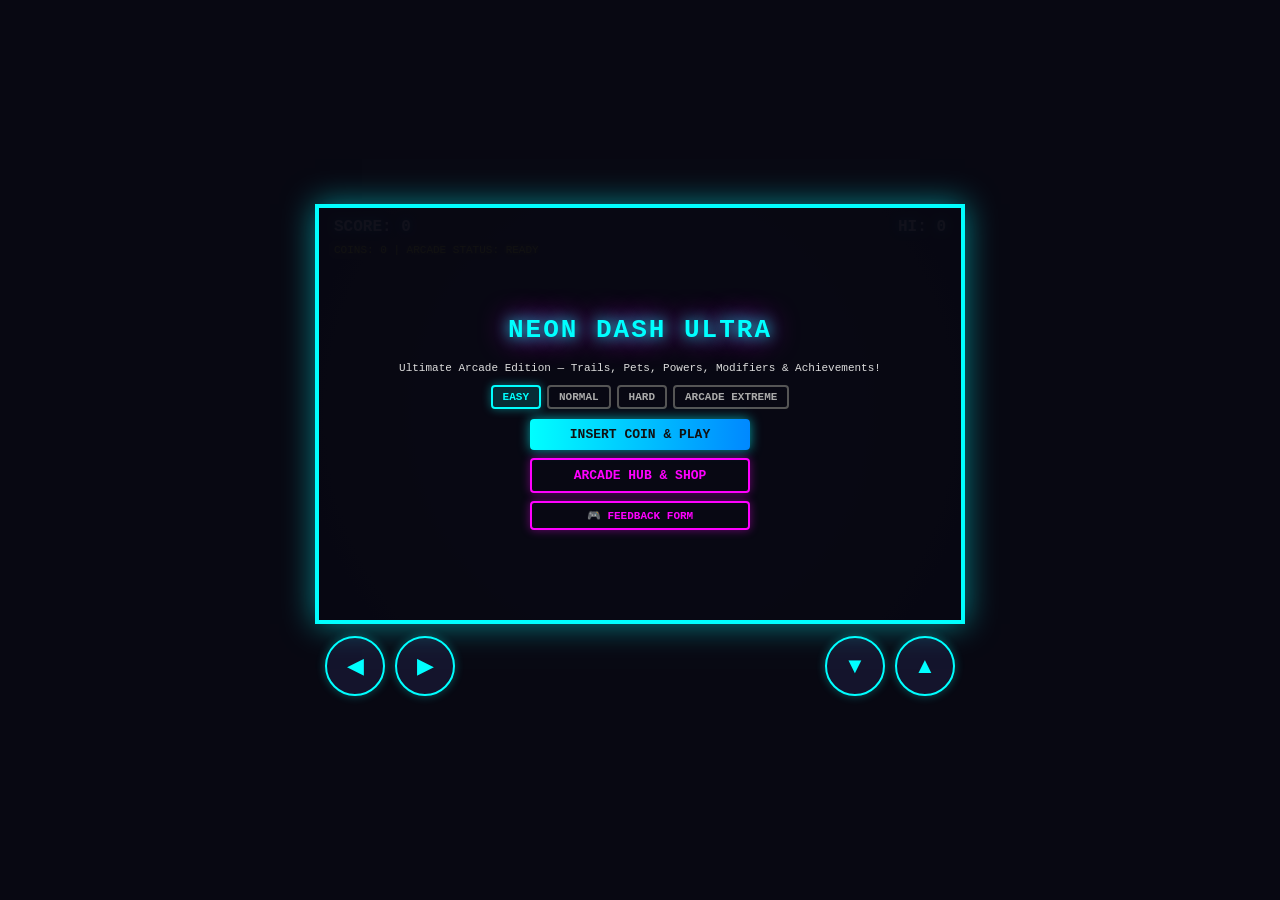
<file: game.html>
<!DOCTYPE html>
<html lang="en">
<head>
  <meta charset="UTF-8">
  <meta name="viewport" content="width=device-width, initial-scale=1.0, user-scalable=no">
  <title>Neon Dash Ultra - Ultimate Arcade Edition v2.0</title>
  <style>
    * {
      box-sizing: border-box;
      user-select: none;
      -webkit-user-select: none;
    }
    body {
      margin: 0;
      padding: 0;
      background: #080812;
      color: #fff;
      font-family: 'Courier New', Courier, monospace;
      display: flex;
      flex-direction: column;
      align-items: center;
      justify-content: center;
      height: 100vh;
      overflow: hidden;
      touch-action: none;
    }
    #game-container {
      position: relative;
      width: 100%;
      max-width: 650px;
      height: 420px;
      background: #101026;
      border: 4px solid #0ff;
      box-shadow: 0 0 30px rgba(0, 255, 255, 0.5), inset 0 0 15px rgba(255, 0, 255, 0.2);
      overflow: hidden;
    }
    canvas {
      display: block;
      background: radial-gradient(circle at center, #1b1b3a 0%, #0a0a1a 100%);
      width: 100%;
      height: 100%;
    }
    .ui-overlay {
      position: absolute;
      top: 10px;
      left: 15px;
      right: 15px;
      display: flex;
      justify-content: space-between;
      font-size: 16px;
      font-weight: bold;
      text-shadow: 0 0 8px #0ff;
      pointer-events: none;
      z-index: 5;
    }
    .status-bar {
      position: absolute;
      top: 36px;
      left: 15px;
      font-size: 11px;
      color: #ff0;
      text-shadow: 0 0 6px #ff0;
      pointer-events: none;
      z-index: 5;
    }
    .screen-message {
      position: absolute;
      top: 0;
      left: 0;
      width: 100%;
      height: 100%;
      background: rgba(8, 8, 18, 0.96);
      display: flex;
      flex-direction: column;
      align-items: center;
      justify-content: center;
      text-align: center;
      padding: 20px;
      z-index: 10;
      overflow-y: auto;
    }
    .screen-message h1 {
      color: #0ff;
      text-shadow: 0 0 15px #0ff, 0 0 30px #f0f;
      margin-bottom: 5px;
      font-size: 26px;
      letter-spacing: 2px;
    }
    .screen-message p {
      margin-bottom: 10px;
      color: #ddd;
      font-size: 11px;
      line-height: 1.3;
    }
    .difficulty-selector {
      display: flex;
      gap: 6px;
      margin-bottom: 10px;
    }
    .diff-btn {
      background: transparent;
      border: 2px solid #555;
      color: #aaa;
      padding: 4px 10px;
      font-family: inherit;
      font-weight: bold;
      cursor: pointer;
      border-radius: 4px;
      transition: 0.2s;
      font-size: 11px;
    }
    .diff-btn.active {
      border-color: #0ff;
      color: #0ff;
      background: rgba(0, 255, 255, 0.15);
      box-shadow: 0 0 10px rgba(0, 255, 255, 0.4);
    }
    .btn-group {
      display: flex;
      flex-direction: column;
      gap: 8px;
      width: 220px;
    }
    .btn {
      background: linear-gradient(90deg, #0ff, #0088ff);
      color: #111;
      border: none;
      padding: 8px 16px;
      font-size: 13px;
      font-weight: bold;
      cursor: pointer;
      border-radius: 4px;
      box-shadow: 0 0 12px rgba(0,255,255,0.6);
      transition: 0.2s;
      font-family: inherit;
      text-transform: uppercase;
      text-decoration: none;
      display: inline-block;
      text-align: center;
    }
    .btn-secondary {
      background: transparent;
      border: 2px solid #ff00ff;
      color: #ff00ff;
      box-shadow: 0 0 10px rgba(255,0,255,0.4);
    }
    .btn:active {
      transform: scale(0.95);
    }
    .tab-container {
      display: flex;
      gap: 3px;
      margin-bottom: 8px;
      flex-wrap: wrap;
      justify-content: center;
    }
    .tab-btn {
      background: #141428;
      border: 1px solid #0ff;
      color: #0ff;
      padding: 3px 6px;
      font-size: 10px;
      font-weight: bold;
      cursor: pointer;
      border-radius: 3px;
      font-family: inherit;
    }
    .tab-btn.active {
      background: #0ff;
      color: #111;
      box-shadow: 0 0 6px #0ff;
    }
    .hub-box {
      display: flex;
      flex-direction: column;
      gap: 5px;
      width: 100%;
      max-width: 400px;
      max-height: 160px;
      overflow-y: auto;
      margin-bottom: 8px;
      padding-right: 4px;
    }
    .hub-item {
      display: flex;
      justify-content: space-between;
      align-items: center;
      background: rgba(255, 255, 255, 0.04);
      border: 1px solid #444;
      padding: 5px 8px;
      border-radius: 4px;
      font-size: 11px;
    }
    .hub-item span {
      text-align: left;
    }
    .action-btn {
      background: #ffcc00;
      border: none;
      padding: 3px 7px;
      font-weight: bold;
      cursor: pointer;
      border-radius: 3px;
      font-family: inherit;
      font-size: 10px;
    }
    .action-btn:disabled {
      background: #333;
      color: #666;
      cursor: not-allowed;
    }
    textarea.data-area {
      width: 100%;
      height: 45px;
      background: #050510;
      color: #0ff;
      border: 1px solid #0ff;
      padding: 4px;
      font-family: inherit;
      font-size: 9px;
      resize: none;
    }
    .controls {
      display: flex;
      justify-content: space-between;
      width: 100%;
      max-width: 650px;
      margin-top: 12px;
      padding: 0 10px;
    }
    .control-group {
      display: flex;
      gap: 10px;
    }
    .control-btn {
      width: 60px;
      height: 60px;
      background: #14142c;
      color: #0ff;
      border: 2px solid #0ff;
      border-radius: 50%;
      font-size: 22px;
      display: flex;
      align-items: center;
      justify-content: center;
      box-shadow: 0 0 10px rgba(0, 255, 255, 0.3);
      cursor: pointer;
    }
    .control-btn:active {
      background: #0ff;
      color: #111;
    }
    .hidden {
      display: none !important;
    }
  </style>
</head>
<body>

  <div id="game-container">
    <div class="ui-overlay">
      <div id="score-display">SCORE: 0</div>
      <div id="high-score-display">HI: 0</div>
    </div>
    <div class="status-bar" id="status-bar">COINS: 0 | ARCADE STATUS: READY</div>

    <div id="start-screen" class="screen-message">
      <h1>NEON DASH ULTRA</h1>
      <p>Ultimate Arcade Edition — Trails, Pets, Powers, Modifiers & Achievements!</p>
      
      <div class="difficulty-selector">
        <button class="diff-btn active" data-diff="easy">EASY</button>
        <button class="diff-btn" data-diff="normal">NORMAL</button>
        <button class="diff-btn" data-diff="hard">HARD</button>
        <button class="diff-btn" data-diff="arcade">ARCADE EXTREME</button>
      </div>

      <div class="btn-group">
        <button class="btn" id="start-btn">INSERT COIN & PLAY</button>
        <button class="btn btn-secondary" id="open-hub-btn">ARCADE HUB & SHOP</button>
        <a class="btn btn-secondary" href="https://forms.cloud.microsoft/r/CgqJpYWd6M" target="_blank" style="font-size: 11px; padding: 6px 16px;">🎮 FEEDBACK FORM</a>
      </div>
    </div>

    <div id="hub-screen" class="screen-message hidden">
      <h1>ARCADE TERMINAL</h1>
      <p id="hub-coin-display">Total Coins: 0</p>
      
      <div class="tab-container">
        <button class="tab-btn active" data-tab="shop">Upgrades</button>
        <button class="tab-btn" data-tab="skins">Skins/Trails</button>
        <button class="tab-btn" data-tab="pets">Drones</button>
        <button class="tab-btn" data-tab="quests">Quests</button>
        <button class="tab-btn" data-tab="ach">Badges</button>
        <button class="tab-btn" data-tab="lb">Scores</button>
        <button class="tab-btn" data-tab="data">Sync</button>
      </div>

      <div id="tab-shop" class="hub-box">
        <div class="hub-item">
          <span id="desc-shield">Shield Duration (Lvl 0)</span>
          <button class="action-btn" id="buy-shield">Cost: 50</button>
        </div>
        <div class="hub-item">
          <span id="desc-magnet">Magnet Range (Lvl 0)</span>
          <button class="action-btn" id="buy-magnet">Cost: 50</button>
        </div>
        <div class="hub-item">
          <span id="desc-boost">Speed Boost Duration (Lvl 0)</span>
          <button class="action-btn" id="buy-boost">Cost: 50</button>
        </div>
      </div>

      <div id="tab-skins" class="hub-box hidden">
        <div class="hub-item">
          <span id="skin-desc-1">Cyber Cube (Skin)</span>
          <button class="action-btn" id="buy-skin-1">Equipped</button>
        </div>
        <div class="hub-item">
          <span id="skin-desc-2">Rainbow Trail</span>
          <button class="action-btn" id="buy-trail-1">Cost: 150</button>
        </div>
        <div class="hub-item">
          <span id="skin-desc-3">Fire Sparks Trail</span>
          <button class="action-btn" id="buy-trail-2">Cost: 150</button>
        </div>
      </div>

      <div id="tab-pets" class="hub-box hidden">
        <div class="hub-item">
          <span>Coin Drone (+10% Coin Bonus)</span>
          <button class="action-btn" id="buy-pet-1">Cost: 300</button>
        </div>
        <div class="hub-item">
          <span>Shield Bot (Periodic Auto-Shield)</span>
          <button class="action-btn" id="buy-pet-2">Cost: 500</button>
        </div>
      </div>

      <div id="tab-quests" class="hub-box hidden"></div>
      <div id="tab-ach" class="hub-box hidden"></div>
      <div id="tab-lb" class="hub-box hidden"></div>

      <div id="tab-data" class="hub-box hidden">
        <p style="font-size: 9px; margin:0 0 3px 0;">Backup/Restore save strings:</p>
        <textarea id="data-textarea" class="data-area" placeholder="Paste save string here..."></textarea>
        <div style="display: flex; gap: 4px;">
          <button class="action-btn" id="export-btn" style="flex:1;">Export Data</button>
          <button class="action-btn" id="import-btn" style="flex:1;">Import Data</button>
        </div>
      </div>

      <button class="btn" id="close-hub-btn" style="margin-top:4px;">MAIN MENU</button>
    </div>

    <div id="gameover-screen" class="screen-message hidden">
      <h1>GAME OVER</h1>
      <p id="final-stats">Score: 0<br>Coins Collected: 0</p>
      <div class="btn-group">
        <button class="btn" id="restart-btn">CONTINUE / RETRY</button>
        <button class="btn btn-secondary" id="home-btn">MAIN MENU</button>
        <a class="btn btn-secondary" href="https://forms.cloud.microsoft/r/CgqJpYWd6M" target="_blank" style="font-size: 11px; padding: 6px 16px;">🎮 FEEDBACK FORM</a>
      </div>
    </div>

    <canvas id="gameCanvas" width="650" height="420"></canvas>
  </div>

  <div class="controls">
    <div class="control-group">
      <button class="control-btn" id="btn-left">◀</button>
      <button class="control-btn" id="btn-right">▶</button>
    </div>
    <div class="control-group">
      <button class="control-btn" id="btn-down">▼</button>
      <button class="control-btn" id="btn-up">▲</button>
    </div>
  </div>

  <script>
    const canvas = document.getElementById("gameCanvas");
    const ctx = canvas.getContext("2d");

    const startScreen = document.getElementById("start-screen");
    const hubScreen = document.getElementById("hub-screen");
    const gameOverScreen = document.getElementById("gameover-screen");
    
    const startBtn = document.getElementById("start-btn");
    const openHubBtn = document.getElementById("open-hub-btn");
    const closeHubBtn = document.getElementById("close-hub-btn");
    const restartBtn = document.getElementById("restart-btn");
    const homeBtn = document.getElementById("home-btn");

    const scoreDisplay = document.getElementById("score-display");
    const highScoreDisplay = document.getElementById("high-score-display");
    const statusBar = document.getElementById("status-bar");
    const finalStatsText = document.getElementById("final-stats");
    const hubCoinDisplay = document.getElementById("hub-coin-display");
    const diffButtons = document.querySelectorAll(".diff-btn");
    const tabButtons = document.querySelectorAll(".tab-btn");

    const buyShieldBtn = document.getElementById("buy-shield");
    const buyMagnetBtn = document.getElementById("buy-magnet");
    const buyBoostBtn = document.getElementById("buy-boost");
    const descShield = document.getElementById("desc-shield");
    const descMagnet = document.getElementById("desc-magnet");
    const descBoost = document.getElementById("desc-boost");

    const buySkin1 = document.getElementById("buy-skin-1");
    const buyTrail1 = document.getElementById("buy-trail-1");
    const buyTrail2 = document.getElementById("buy-trail-2");
    const buyPet1 = document.getElementById("buy-pet-1");
    const buyPet2 = document.getElementById("buy-pet-2");

    const exportBtn = document.getElementById("export-btn");
    const importBtn = document.getElementById("import-btn");
    const dataTextarea = document.getElementById("data-textarea");

    let gameRunning = false;
    let score = 0;
    let totalCoins = parseInt(localStorage.getItem("neon_dash_coins")) || 150;
    let sessionCoins = 0;
    let highScore = localStorage.getItem("neon_dash_arcade_hi") || 0;
    let currentDifficulty = "easy";
    let gameSpeed = 4;
    let gravity = 0.6;
    let activeConsequenceText = "";
    let consequenceTimer = 0;
    let screenShakeTimer = 0;

    let upgrades = {
      shield: parseInt(localStorage.getItem("up_shield")) || 0,
      magnet: parseInt(localStorage.getItem("up_magnet")) || 0,
      boost: parseInt(localStorage.getItem("up_boost")) || 0
    };

    let customization = {
      activeSkin: localStorage.getItem("active_skin") || "cyber",
      rainbowTrail: localStorage.getItem("trail_rainbow") === "true",
      fireTrail: localStorage.getItem("trail_fire") === "true",
      activeTrail: localStorage.getItem("active_trail") || "none",
      coinDrone: localStorage.getItem("pet_drone") === "true",
      shieldBot: localStorage.getItem("pet_bot") === "true"
    };

    let quests = [
      { id: 'q1', desc: 'Collect 30 Total Coins', target: 30, progress: parseInt(localStorage.getItem('q1_prog')) || 0, claimed: localStorage.getItem('q1_claim') === 'true', reward: 75 },
      { id: 'q2', desc: 'Reach Score 300', target: 300, progress: parseInt(localStorage.getItem('q2_prog')) || 0, claimed: localStorage.getItem('q2_claim') === 'true', reward: 150 }
    ];

    let achievements = [
      { id: 'a1', desc: 'First Run: Complete your first dash', unlocked: localStorage.getItem('ach_1') === 'true' },
      { id: 'a2', desc: 'High Flyer: Score over 500 points', unlocked: localStorage.getItem('ach_2') === 'true' }
    ];

    let leaderboardData = JSON.parse(localStorage.getItem('neon_dash_arcade_lb')) || [
      { name: "NEON_KING", score: 1840 },
      { name: "CYBER_NINJA", score: 1420 },
      { name: "SYNTH_WAVE", score: 950 }
    ];

    highScoreDisplay.innerText = "HI: " + highScore;

    const difficulties = {
      easy: { speed: 4, gravity: 0.5, obstacleFreq: 85, speedInc: 0.0005 },
      normal: { speed: 6, gravity: 0.65, obstacleFreq: 60, speedInc: 0.001 },
      hard: { speed: 9, gravity: 0.9, obstacleFreq: 42, speedInc: 0.002 },
      arcade: { speed: 11, gravity: 1.1, obstacleFreq: 30, speedInc: 0.0035 }
    };

    diffButtons.forEach(btn => {
      btn.addEventListener("click", () => {
        diffButtons.forEach(b => b.classList.remove("active"));
        btn.classList.add("active");
        currentDifficulty = btn.getAttribute("data-diff");
      });
    });

    tabButtons.forEach(btn => {
      btn.addEventListener("click", () => {
        tabButtons.forEach(b => b.classList.remove("active"));
        btn.classList.add("active");
        let tab = btn.getAttribute("data-tab");
        document.getElementById("tab-shop").classList.add("hidden");
        document.getElementById("tab-skins").classList.add("hidden");
        document.getElementById("tab-pets").classList.add("hidden");
        document.getElementById("tab-quests").classList.add("hidden");
        document.getElementById("tab-ach").classList.add("hidden");
        document.getElementById("tab-lb").classList.add("hidden");
        document.getElementById("tab-data").classList.add("hidden");
        document.getElementById("tab-" + tab).classList.remove("hidden");
        if (tab === "quests") renderQuests();
        if (tab === "ach") renderAchievements();
        if (tab === "lb") renderLeaderboard();
      });
    });

    let player = {
      x: 80,
      y: 280,
      width: 30,
      height: 40,
      vy: 0,
      jumpForce: -11.5,
      isJumping: false,
      isDuck: false,
      normalHeight: 40,
      duckHeight: 20,
      color: "#0ff",
      shieldActive: false,
      magnetActive: false,
      speedBoostActive: false,
      slowMoActive: false,
      ghostActive: false,
      shieldTimer: 0,
      magnetTimer: 0,
      speedBoostTimer: 0,
      slowMoTimer: 0,
      ghostTimer: 0
    };

    let obstacles = [];
    let collectibleItems = [];
    let particleEffects = [];
    let spawnTimer = 0;
    let worldTheme = 0;

    function updateHubUI() {
      hubCoinDisplay.innerText = "Total Coins: " + totalCoins;

      let shieldCost = 50 * (upgrades.shield + 1);
      let magnetCost = 50 * (upgrades.magnet + 1);
      let boostCost = 50 * (upgrades.boost + 1);

      descShield.innerText = `Shield Duration (Lvl ${upgrades.shield})`;
      buyShieldBtn.innerText = upgrades.shield >= 5 ? "MAX" : `Cost: ${shieldCost}`;
      buyShieldBtn.disabled = upgrades.shield >= 5 || totalCoins < shieldCost;

      descMagnet.innerText = `Magnet Range (Lvl ${upgrades.magnet})`;
      buyMagnetBtn.innerText = upgrades.magnet >= 5 ? "MAX" : `Cost: ${magnetCost}`;
      buyMagnetBtn.disabled = upgrades.magnet >= 5 || totalCoins < magnetCost;

      descBoost.innerText = `Speed Boost Duration (Lvl ${upgrades.boost})`;
      buyBoostBtn.innerText = upgrades.boost >= 5 ? "MAX" : `Cost: ${boostCost}`;
      buyBoostBtn.disabled = upgrades.boost >= 5 || totalCoins < boostCost;

      buySkin1.innerText = customization.activeSkin === "cyber" ? "Equipped" : "Equip";
      buyTrail1.innerText = customization.activeTrail === "rainbow" ? "Equipped" : (customization.rainbowTrail ? "Equip" : "Cost: 150");
      buyTrail2.innerText = customization.activeTrail === "fire" ? "Equipped" : (customization.fireTrail ? "Equip" : "Cost: 150");
      
      buyPet1.innerText = customization.coinDrone ? "Owned" : "Cost: 300";
      buyPet1.disabled = customization.coinDrone || totalCoins < 300;

      buyPet2.innerText = customization.shieldBot ? "Owned" : "Cost: 500";
      buyPet2.disabled = customization.shieldBot || totalCoins < 500;
    }

    function renderQuests() {
      let container = document.getElementById("tab-quests");
      container.innerHTML = "";
      quests.forEach(q => {
        let isDone = q.progress >= q.target;
        container.innerHTML += `
          <div class="hub-item">
            <span>${q.desc} (${Math.min(q.progress, q.target)}/${q.target})</span>
            <button class="action-btn" ${q.claimed || !isDone ? 'disabled' : ''} onclick="claimQuest('${q.id}')">
              ${q.claimed ? 'Claimed' : (isDone ? 'Claim ' + q.reward : 'Active')}
            </button>
          </div>`;
      });
    }

    window.claimQuest = function(id) {
      let q = quests.find(item => item.id === id);
      if (q && !q.claimed && q.progress >= q.target) {
        q.claimed = true;
        totalCoins += q.reward;
        localStorage.setItem("neon_dash_coins", totalCoins);
        localStorage.setItem(id + '_claim', 'true');
        updateHubUI();
        renderQuests();
      }
    };

    function renderAchievements() {
      let container = document.getElementById("tab-ach");
      container.innerHTML = "";
      achievements.forEach(ach => {
        container.innerHTML += `
          <div class="hub-item">
            <span>${ach.desc}</span>
            <span style="color: ${ach.unlocked ? '#0ff' : '#777'}">${ach.unlocked ? 'UNLOCKED' : 'LOCKED'}</span>
          </div>`;
      });
    }

    function renderLeaderboard() {
      let container = document.getElementById("tab-lb");
      container.innerHTML = "";
      leaderboardData.sort((a, b) => b.score - a.score);
      leaderboardData.forEach((entry, idx) => {
        container.innerHTML += `
          <div class="hub-item">
            <span>#${idx+1} ${entry.name}</span>
            <span>${entry.score} pts</span>
          </div>`;
      });
    }

    exportBtn.addEventListener("click", () => {
      let saveData = {
        coins: totalCoins,
        hi: highScore,
        upgrades: upgrades,
        customization: customization,
        quests: quests.map(q => ({ id: q.id, progress: q.progress, claimed: q.claimed })),
        achievements: achievements.map(a => ({ id: a.id, unlocked: a.unlocked })),
        lb: leaderboardData
      };
      dataTextarea.value = btoa(JSON.stringify(saveData));
      dataTextarea.select();
    });

    importBtn.addEventListener("click", () => {
      try {
        let decoded = JSON.parse(atob(dataTextarea.value.trim()));
        if (decoded.coins !== undefined) { totalCoins = decoded.coins; localStorage.setItem("neon_dash_coins", totalCoins); }
        if (decoded.hi !== undefined) { highScore = decoded.hi; localStorage.setItem("neon_dash_arcade_hi", highScore); highScoreDisplay.innerText = "HI: " + highScore; }
        if (decoded.upgrades) { upgrades = decoded.upgrades; localStorage.setItem("up_shield", upgrades.shield); localStorage.setItem("up_magnet", upgrades.magnet); localStorage.setItem("up_boost", upgrades.boost); }
        if (decoded.customization) { customization = decoded.customization; localStorage.setItem("active_skin", customization.activeSkin); localStorage.setItem("trail_rainbow", customization.rainbowTrail); localStorage.setItem("trail_fire", customization.fireTrail); localStorage.setItem("active_trail", customization.activeTrail); localStorage.setItem("pet_drone", customization.coinDrone); localStorage.setItem("pet_bot", customization.shieldBot); }
        updateHubUI();
        alert("Arcade profile synchronized successfully!");
      } catch (err) {
        alert("Invalid save code string!");
      }
    });

    buyShieldBtn.addEventListener("click", () => {
      let cost = 50 * (upgrades.shield + 1);
      if (totalCoins >= cost && upgrades.shield < 5) { totalCoins -= cost; upgrades.shield++; localStorage.setItem("neon_dash_coins", totalCoins); localStorage.setItem("up_shield", upgrades.shield); updateHubUI(); }
    });
    buyMagnetBtn.addEventListener("click", () => {
      let cost = 50 * (upgrades.magnet + 1);
      if (totalCoins >= cost && upgrades.magnet < 5) { totalCoins -= cost; upgrades.magnet++; localStorage.setItem("neon_dash_coins", totalCoins); localStorage.setItem("up_magnet", upgrades.magnet); updateHubUI(); }
    });
    buyBoostBtn.addEventListener("click", () => {
      let cost = 50 * (upgrades.boost + 1);
      if (totalCoins >= cost && upgrades.boost < 5) { totalCoins -= cost; upgrades.boost++; localStorage.setItem("neon_dash_coins", totalCoins); localStorage.setItem("up_boost", upgrades.boost); updateHubUI(); }
    });

    buySkin1.addEventListener("click", () => { customization.activeSkin = "cyber"; localStorage.setItem("active_skin", "cyber"); updateHubUI(); });
    buyTrail1.addEventListener("click", () => {
      if (!customization.rainbowTrail) { if (totalCoins >= 150) { totalCoins -= 150; customization.rainbowTrail = true; localStorage.setItem("neon_dash_coins", totalCoins); localStorage.setItem("trail_rainbow", "true"); } else return; }
      customization.activeTrail = customization.activeTrail === "rainbow" ? "none" : "rainbow"; localStorage.setItem("active_trail", customization.activeTrail); updateHubUI();
    });
    buyTrail2.addEventListener("click", () => {
      if (!customization.fireTrail) { if (totalCoins >= 150) { totalCoins -= 150; customization.fireTrail = true; localStorage.setItem("neon_dash_coins", totalCoins); localStorage.setItem("trail_fire", "true"); } else return; }
      customization.activeTrail = customization.activeTrail === "fire" ? "none" : "fire"; localStorage.setItem("active_trail", customization.activeTrail); updateHubUI();
    });
    buyPet1.addEventListener("click", () => {
      if (totalCoins >= 300 && !customization.coinDrone) { totalCoins -= 300; customization.coinDrone = true; localStorage.setItem("neon_dash_coins", totalCoins); localStorage.setItem("pet_drone", "true"); updateHubUI(); }
    });
    buyPet2.addEventListener("click", () => {
      if (totalCoins >= 500 && !customization.shieldBot) { totalCoins -= 500; customization.shieldBot = true; localStorage.setItem("neon_dash_coins", totalCoins); localStorage.setItem("pet_bot", "true"); updateHubUI(); }
    });

    openHubBtn.addEventListener("click", () => { startScreen.classList.add("hidden"); updateHubUI(); hubScreen.classList.remove("hidden"); });
    closeHubBtn.addEventListener("click", () => { hubScreen.classList.add("hidden"); startScreen.classList.remove("hidden"); });
    homeBtn.addEventListener("click", () => { gameOverScreen.classList.add("hidden"); startScreen.classList.remove("hidden"); });
    startBtn.addEventListener("click", startGame);
    restartBtn.addEventListener("click", startGame);

    function handleAction(action) {
      if (!gameRunning) return;
      if (action === "up") {
        if (!player.isJumping) {
          player.vy = currentDifficulty === "hard" || currentDifficulty === "arcade" ? -13 : player.jumpForce;
          player.isJumping = true;
          player.isDuck = false;
          player.height = player.normalHeight;
          createParticles(player.x, player.y + player.height, "#0ff", 6);
        }
      } else if (action === "down") {
        if (player.isJumping) { player.vy += 14; } 
        else { player.isDuck = true; player.height = player.duckHeight; }
      }
    }

    window.addEventListener("keydown", (e) => {
      if (e.key === "ArrowUp" || e.key === " ") handleAction("up");
      if (e.key === "ArrowDown") handleAction("down");
    });
    window.addEventListener("keyup", (e) => {
      if (e.key === "ArrowDown") { player.isDuck = false; player.height = player.normalHeight; }
    });

    document.getElementById("btn-up").addEventListener("touchstart", (e) => { e.preventDefault(); handleAction("up"); });
    document.getElementById("btn-down").addEventListener("touchstart", (e) => { e.preventDefault(); handleAction("down"); });
    document.getElementById("btn-down").addEventListener("touchend", (e) => { e.preventDefault(); player.isDuck = false; player.height = player.normalHeight; });
    document.getElementById("btn-up").addEventListener("click", () => handleAction("up"));
    document.getElementById("btn-down").addEventListener("mousedown", () => handleAction("down"));
    document.getElementById("btn-down").addEventListener("mouseup", () => { player.isDuck = false; player.height = player.normalHeight; });

    function startGame() {
      startScreen.classList.add("hidden");
      gameOverScreen.classList.add("hidden");
      hubScreen.classList.add("hidden");

      let config = difficulties[currentDifficulty];
      gameSpeed = config.speed;
      gravity = config.gravity;

      obstacles = [];
      collectibleItems = [];
      particleEffects = [];
      score = 0;
      sessionCoins = 0;
      spawnTimer = 0;
      worldTheme = 0;
      activeConsequenceText = "";
      consequenceTimer = 0;
      screenShakeTimer = 0;

      player.y = 280;
      player.vy = 0;
      player.isJumping = false;
      player.isDuck = false;
      player.height = player.normalHeight;
      player.shieldActive = customization.shieldBot;
      player.magnetActive = false;
      player.speedBoostActive = false;
      player.slowMoActive = false;
      player.ghostActive = false;
      player.shieldTimer = customization.shieldBot ? 9999 : 0;
      player.magnetTimer = 0;
      player.speedBoostTimer = 0;
      player.slowMoTimer = 0;
      player.ghostTimer = 0;

      gameRunning = true;
      loop();
    }

    function triggerRandomConsequence() {
      const consequences = [
        { text: "GHOST PHASER: Phase right through obstacles!", action: () => { player.ghostTimer = 320; } },
        { text: "HYPER SUN SPEED: Insane arcade rush!", action: () => { gameSpeed += 7; setTimeout(() => { gameSpeed = Math.max(5, gameSpeed - 7); }, 3000); } },
        { text: "GRAVITY INVERSION: Upside-down flip!", action: () => { gravity = -gravity; setTimeout(() => { gravity = difficulties[currentDifficulty].gravity; }, 3500); } },
        { text: "COIN TAX: Lost 10 coins!", action: () => { sessionCoins = Math.max(0, sessionCoins - 10); } },
        { text: "JACKPOT BONUS: +30 instant coins!", action: () => { sessionCoins += (customization.coinDrone ? 33 : 30); } },
        { text: "SLUG DRIFT: Heavy slow-motion time!", action: () => { player.slowMoTimer = 260; } },
        { text: "SCORE SURGE: +200 bonus points!", action: () => { score += 200; } },
        { text: "SCREEN SHAKE EVENT!", action: () => { screenShakeTimer = 45; } }
      ];
      let chosen = consequences[Math.floor(Math.random() * consequences.length)];
      activeConsequenceText = chosen.text;
      consequenceTimer = 220;
      chosen.action();
    }

    function gameOver() {
      gameRunning = false;
      let coinMultiplier = customization.coinDrone ? Math.floor(sessionCoins * 1.1) : sessionCoins;
      totalCoins += coinMultiplier;
      localStorage.setItem("neon_dash_coins", totalCoins);

      quests.forEach(q => {
        if (q.id === 'q1') { q.progress += coinMultiplier; localStorage.setItem('q1_prog', q.progress); }
        if (q.id === 'q2' && Math.floor(score) > q.progress) { q.progress = Math.floor(score); localStorage.setItem('q2_prog', q.progress); }
      });

      achievements.forEach(ach => {
        if (ach.id === 'a1') { ach.unlocked = true; localStorage.setItem('ach_1', 'true'); }
        if (ach.id === 'a2' && score >= 500) { ach.unlocked = true; localStorage.setItem('ach_2', 'true'); }
      });

      if (score > highScore) {
        highScore = Math.floor(score);
        localStorage.setItem("neon_dash_arcade_hi", highScore);
        highScoreDisplay.innerText = "HI: " + highScore;
        leaderboardData.push({ name: "YOU", score: highScore });
        localStorage.setItem('neon_dash_arcade_lb', JSON.stringify(leaderboardData));
      }

      finalStatsText.innerHTML = `Score: ${Math.floor(score)}<br>Coins Collected: +${coinMultiplier}`;
      gameOverScreen.classList.remove("hidden");
    }

    function createParticles(x, y, color, count) {
      for (let i = 0; i < count; i++) {
        particleEffects.push({
          x: x, y: y,
          vx: (Math.random() - 0.5) * 5,
          vy: (Math.random() - 0.5) * 5,
          radius: Math.random() * 3.5 + 1,
          color: color, life: 30
        });
      }
    }

    function spawnObjects() {
      let config = difficulties[currentDifficulty];
      let type = Math.random() < 0.52 ? "ground" : "air";
      let obsWidth = 25 + Math.random() * 18;
      let obsHeight = type === "ground" ? (32 + Math.random() * 26) : 25;
      let obsY = type === "ground" ? (320 - obsHeight) : 205;
      let isMoving = Math.random() < 0.35;
      
      obstacles.push({
        x: canvas.width, width: obsWidth, height: obsHeight, y: obsY,
        type: type, isMoving: isMoving, moveDir: 1,
        color: type === "ground" ? "#ff2a5f" : "#ffbb00"
      });

      let itemRand = Math.random();
      if (itemRand < 0.35) {
        let coinY = Math.random() > 0.5 ? 260 : 175;
        for (let i = 0; i < 3; i++) {
          collectibleItems.push({ x: canvas.width + 90 + (i * 26), y: coinY, width: 16, height: 16, type: "coin" });
        }
      } else if (itemRand < 0.55) {
        let powerTypes = ["shield", "magnet", "boost", "slowmo", "ghost"];
        let chosenPower = powerTypes[Math.floor(Math.random() * powerTypes.length)];
        collectibleItems.push({ x: canvas.width + 80, y: 220, width: 20, height: 20, type: chosenPower });
      } else if (itemRand < 0.68) {
        collectibleItems.push({ x: canvas.width + 80, y: 220, width: 20, height: 20, type: "mystery" });
      }
    }

    function loop() {
      if (!gameRunning) return;

      let config = difficulties[currentDifficulty];
      worldTheme = Math.floor(score / 450) % 3;

      ctx.save();
      if (screenShakeTimer > 0) {
        screenShakeTimer--;
        let shakeX = (Math.random() - 0.5) * 8;
        let shakeY = (Math.random() - 0.5) * 8;
        ctx.translate(shakeX, shakeY);
      }

      ctx.clearRect(0, 0, canvas.width, canvas.height);

      if (worldTheme === 1) {
        ctx.fillStyle = "rgba(255, 0, 128, 0.06)";
        ctx.fillRect(0, 0, canvas.width, canvas.height);
      } else if (worldTheme === 2) {
        ctx.fillStyle = "rgba(0, 255, 255, 0.06)";
        ctx.fillRect(0, 0, canvas.width, canvas.height);
      }

      ctx.strokeStyle = "rgba(255, 255, 255, 0.035)";
      ctx.lineWidth = 1;
      for (let i = 0; i < canvas.width; i += 40) {
        ctx.beginPath(); ctx.moveTo(i, 0); ctx.lineTo(i, 320); ctx.stroke();
      }

      ctx.fillStyle = worldTheme === 1 ? "#ff0080" : (worldTheme === 2 ? "#00ffff" : "#ffcc00");
      ctx.shadowBlur = 12; ctx.shadowColor = ctx.fillStyle;
      ctx.fillRect(0, 320, canvas.width, 4);
      ctx.shadowBlur = 0;

      let activePowersList = [];
      if (player.shieldTimer > 0 && !customization.shieldBot) { player.shieldTimer--; player.shieldActive = true; activePowersList.push("SHIELD"); } 
      else if (customization.shieldBot) { player.shieldActive = true; activePowersList.push("AUTO-BOT SHIELD"); }
      else { player.shieldActive = false; }

      if (player.magnetTimer > 0) { player.magnetTimer--; player.magnetActive = true; activePowersList.push("MAGNET"); } else { player.magnetActive = false; }
      if (player.speedBoostTimer > 0) { player.speedBoostTimer--; player.speedBoostActive = true; activePowersList.push("BOOST"); } else { player.speedBoostActive = false; }
      if (player.slowMoTimer > 0) { player.slowMoTimer--; player.slowMoActive = true; activePowersList.push("SLOW-MO"); } else { player.slowMoActive = false; }
      if (player.ghostTimer > 0) { player.ghostTimer--; player.ghostActive = true; activePowersList.push("GHOST"); } else { player.ghostActive = false; }

      if (consequenceTimer > 0) {
        consequenceTimer--;
        activePowersList.push(activeConsequenceText);
      }

      let activePowerText = activePowersList.length > 0 ? activePowersList.join(" | ") : "READY";
      statusBar.innerText = `COINS: ${totalCoins + sessionCoins} | STATUS: ${activePowerText}`;

      if (customization.activeTrail === "rainbow" && Math.random() < 0.5) {
        createParticles(player.x, player.y + player.height / 2, `hsl(${Math.random() * 360}, 100%, 50%)`, 1);
      } else if (customization.activeTrail === "fire" && Math.random() < 0.5) {
        createParticles(player.x, player.y + player.height / 2, "#ff3300", 1);
      }

      player.vy += gravity;
      player.y += player.vy;

      let groundLevel = 320 - player.height;
      let ceilingLevel = 0;

      if (gravity > 0) {
        if (player.y > groundLevel) { player.y = groundLevel; player.vy = 0; player.isJumping = false; }
      } else {
        if (player.y < ceilingLevel) { player.y = ceilingLevel; player.vy = 0; player.isJumping = false; }
      }

      let playerColor = player.ghostActive ? "rgba(0, 255, 255, 0.5)" : (player.shieldActive ? "#00ffcc" : player.color);
      ctx.fillStyle = playerColor;
      ctx.shadowBlur = 16; ctx.shadowColor = playerColor;
      ctx.fillRect(player.x, player.y, player.width, player.height);
      ctx.shadowBlur = 0;

      spawnTimer++;
      let effectiveSpawnRate = Math.max(16, config.obstacleFreq - Math.floor(score / 35));
      if (spawnTimer > effectiveSpawnRate) {
        spawnObjects();
        spawnTimer = 0;
      }

      let speedMultiplier = player.slowMoActive ? 0.55 : (player.speedBoostActive ? 1.55 : 1);

      for (let i = obstacles.length - 1; i >= 0; i--) {
        let obs = obstacles[i];
        obs.x -= gameSpeed * speedMultiplier;

        if (obs.isMoving) {
          obs.y += obs.moveDir * 1.8;
          if (obs.y < 140 || obs.y > 280) obs.moveDir *= -1;
        }

        ctx.fillStyle = obs.color;
        ctx.shadowBlur = 10; ctx.shadowColor = obs.color;
        ctx.fillRect(obs.x, obs.y, obs.width, obs.height);
        ctx.shadowBlur = 0;

        if (
          player.x < obs.x + obs.width &&
          player.x + player.width > obs.x &&
          player.y < obs.y + obs.height &&
          player.y + player.height > obs.y
        ) {
          if (player.ghostActive) {
            obstacles.splice(i, 1);
            continue;
          } else if (player.shieldActive) {
            player.shieldActive = false;
            player.shieldTimer = 0;
            if (customization.shieldBot) { customization.shieldBot = false; }
            createParticles(obs.x, obs.y, "#00ffcc", 18);
            obstacles.splice(i, 1);
            continue;
          } else {
            createParticles(player.x, player.y, "#ff2a5f", 25);
            screenShakeTimer = 25;
            gameOver();
            ctx.restore();
            return;
          }
        }

        if (obs.x + obs.width < 0) {
          obstacles.splice(i, 1);
          score += 20;
        }
      }

      for (let i = collectibleItems.length - 1; i >= 0; i--) {
        let item = collectibleItems[i];
        item.x -= gameSpeed * speedMultiplier;

        if (player.magnetActive && item.type === "coin") {
          let dx = player.x - item.x;
          let dy = player.y - item.y;
          let dist = Math.sqrt(dx * dx + dy * dy);
          let baseRange = 130 + (upgrades.magnet * 35);
          if (dist < baseRange) { item.x += dx * 0.14; item.y += dy * 0.14; }
        }

        if (item.type === "coin") {
          ctx.fillStyle = "#ffcc00"; ctx.shadowBlur = 10; ctx.shadowColor = "#ffcc00";
          ctx.beginPath(); ctx.arc(item.x + item.width / 2, item.y + item.height / 2, item.width / 2, 0, Math.PI * 2);
          ctx.fill(); ctx.shadowBlur = 0;
        } else if (item.type === "shield") {
          ctx.fillStyle = "#00ffcc"; ctx.fillRect(item.x, item.y, item.width, item.height);
        } else if (item.type === "magnet") {
          ctx.fillStyle = "#ff33ff"; ctx.fillRect(item.x, item.y, item.width, item.height);
        } else if (item.type === "boost") {
          ctx.fillStyle = "#33ffff"; ctx.fillRect(item.x, item.y, item.width, item.height);
        } else if (item.type === "slowmo") {
          ctx.fillStyle = "#00ff00"; ctx.fillRect(item.x, item.y, item.width, item.height);
        } else if (item.type === "ghost") {
          ctx.fillStyle = "#ffffff"; ctx.fillRect(item.x, item.y, item.width, item.height);
        } else if (item.type === "mystery") {
          ctx.fillStyle = "#ff00ff"; ctx.fillRect(item.x, item.y, item.width, item.height);
        }

        if (
          player.x < item.x + item.width &&
          player.x + player.width > item.x &&
          player.y < item.y + item.height &&
          player.y + player.height > item.y
        ) {
          if (item.type === "coin") {
            sessionCoins++;
            score += 30;
            createParticles(item.x, item.y, "#ffcc00", 5);
          } else if (item.type === "shield") {
            player.shieldTimer = 260 + (upgrades.shield * 60);
            createParticles(player.x, player.y, "#00ffcc", 12);
          } else if (item.type === "magnet") {
            player.magnetTimer = 260 + (upgrades.magnet * 60);
            createParticles(player.x, player.y, "#ff33ff", 12);
          } else if (item.type === "boost") {
            player.speedBoostTimer = 220 + (upgrades.boost * 50);
            createParticles(player.x, player.y, "#33ffff", 12);
          } else if (item.type === "slowmo") {
            player.slowMoTimer = 200;
            createParticles(player.x, player.y, "#00ff00", 12);
          } else if (item.type === "ghost") {
            player.ghostTimer = 160;
            createParticles(player.x, player.y, "#ffffff", 12);
          } else if (item.type === "mystery") {
            triggerRandomConsequence();
            createParticles(player.x, player.y, "#ff00ff", 18);
          }
          collectibleItems.splice(i, 1);
          continue;
        }

        if (item.x + item.width < 0) { collectibleItems.splice(i, 1); }
      }

      for (let i = particleEffects.length - 1; i >= 0; i--) {
        let p = particleEffects[i];
        p.x += p.vx; p.y += p.vy; p.life--;
        ctx.fillStyle = p.color; ctx.fillRect(p.x, p.y, p.radius, p.radius);
        if (p.life <= 0) { particleEffects.splice(i, 1); }
      }

      gameSpeed += config.speedInc;
      score += 0.18;
      scoreDisplay.innerText = "SCORE: " + Math.floor(score);

      ctx.restore();
      requestAnimationFrame(loop);
    }
  </script>
</body>
</html>
</file>
